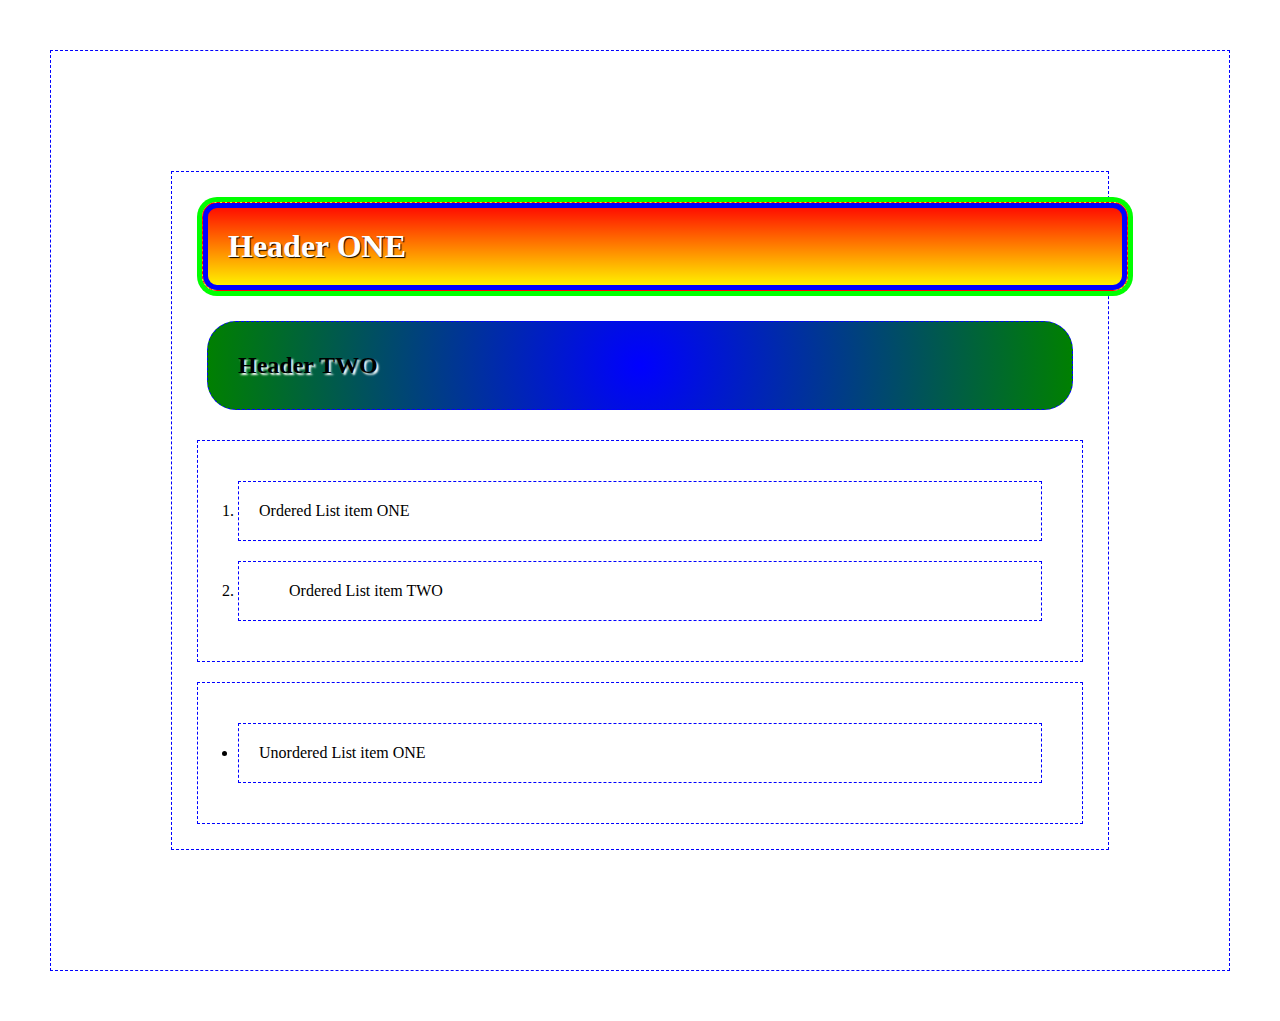
<file: index.html>
<!DOCTYPE html>
<html>
  <head>
    <link rel="stylesheet" type="text/css" href="index.css">
  </head>
  <body class="coolstuff">
    <h1>Header ONE</h1>
    <h2>Header TWO</h2>
    <ol class="lastindented">
      <li>Ordered List item ONE</li>
      <li>Ordered List item TWO</li>
    </ol>
    <ul>
      <li>Unordered List item ONE</li>
    </ul>
  </body>
</html>
</file>
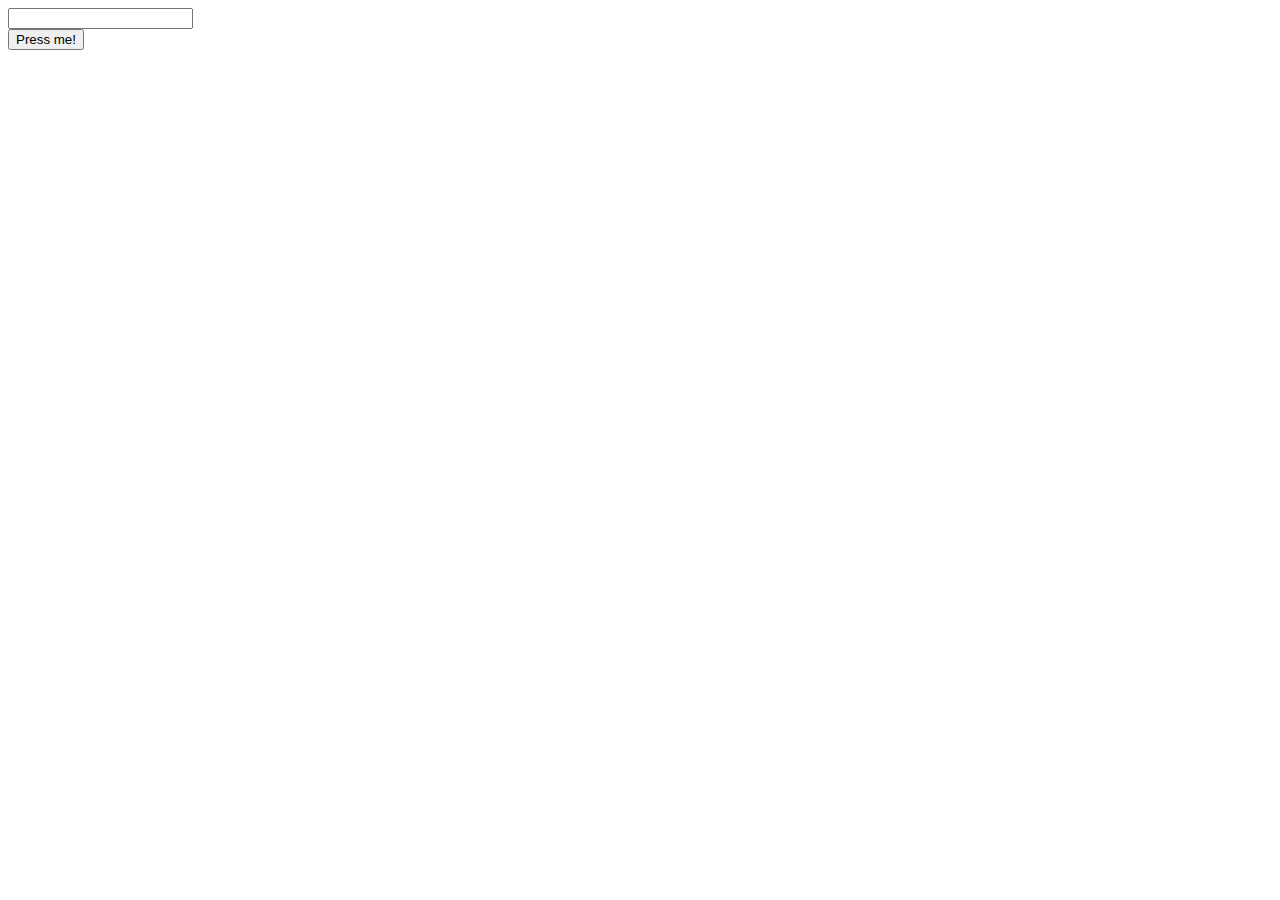
<file: calculator/index.html>
<html>
  <head>
    <title>CAL-CU-LA-TOR</title>
  </head>
  <body>
    <script type="text/javascript">
      function updateResults() {
        var results = document.getElementById("results");
        var toCalculate = document.getElementById("toCalculate").value;
        // TODO: This is a terrible security exposure, find a better way
        var result = eval(toCalculate);
        results.innerHTML = "<pre>" + toCalculate + " = " + 
          result + "</pre>" + results.innerHTML;
      }
      function handleEnter() {
        if (event.keyCode==13){
          document.getElementById('updateresults').click();
          event.returnValue=false;
          event.cancel=true;
        }
      }
    </script>
    <form id="input">
      <input type="text" id="toCalculate" onkeypress="handleEnter()"><br>
      <input type="button" id="updateresults" value="Press me!" onClick="updateResults()">
    </form>
    <div id="results"></div>
  </body>
</html>
</file>
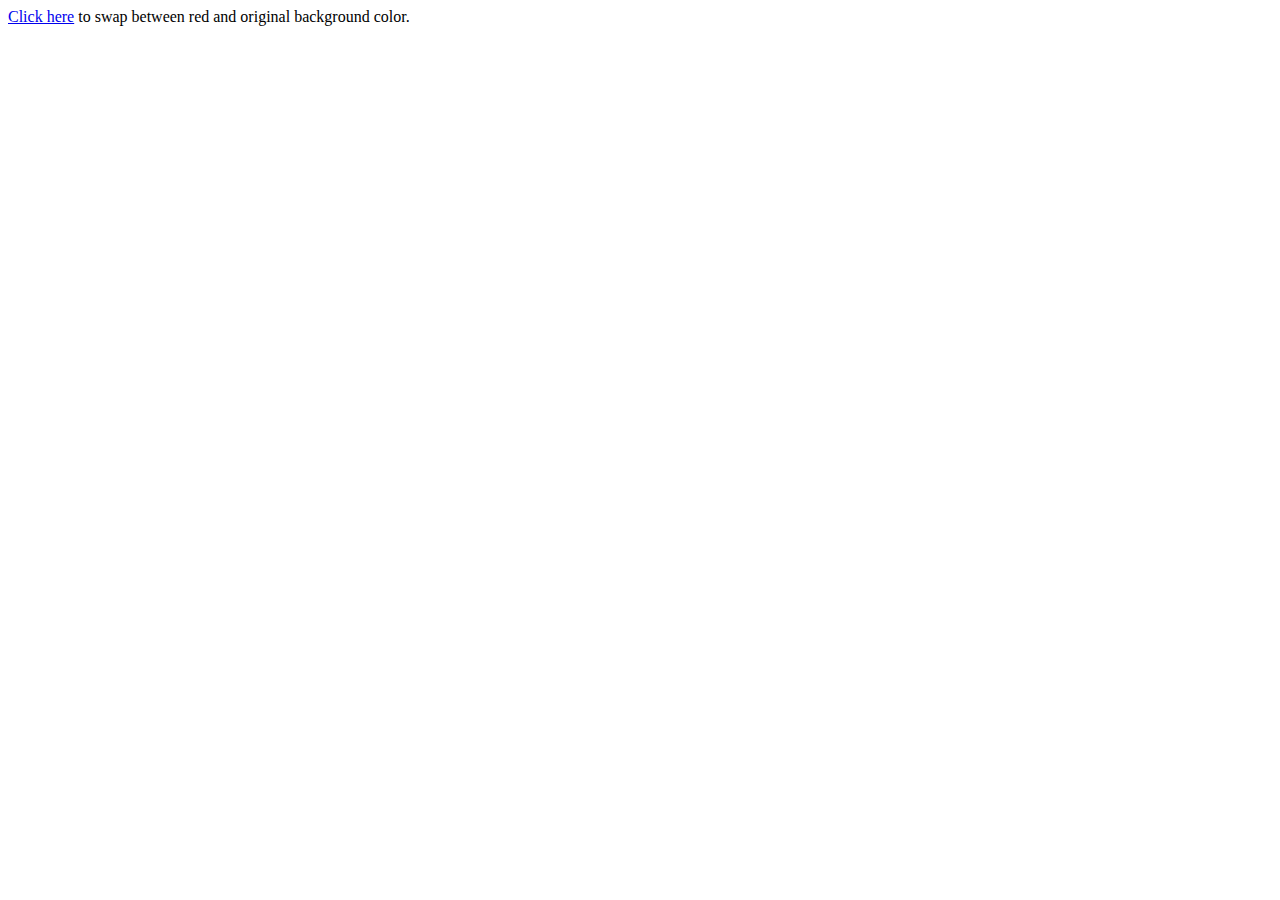
<file: colorchanger/index.html>
<html>
  <body>
    <script>
      var currentColor = document.bgColor;
      var previousColor = "";
      function swapColors() {
        if(document.bgColor == "red")
          document.bgColor = previousColor;
        else
          document.bgColor = "red";
      }
    </script>
    <p>
      <a href="#" onClick="swapColors()">Click here</a> to swap between red and
      original background color.
    </p>
  </body>
</html>
</file>
<file: index.css>
html, body, h1, h2, h3, h4, ul, ol, li, p, a {
        border: 1px dashed blue;
        margin: 1.25em;
        padding: 1.25em;
      }
      h1 {
        padding: 25px;
        border-color: red;
        margin: 25px;
        border-radius: 15px;

        box-shadow: 0 0 0 5px #0F0,
                    inset 0 0 0 5px #00F;
        text-shadow: 1px 1px 1px #000;
        color: #FFF;

        box-sizing: border-box;
        width: 100%;
        background: linear-gradient(to bottom, red, yellow);
      }
      h2 {
        border-radius: 29px;
        background: radial-gradient(circle, blue, green);
        text-shadow: 2px 2px 2px #FFF;
      }
      body {
        margin: 50px;
        padding: 5px;
      }
      ul {
        padding: 1.25em;
      }
      ol {
        padding: 1.25em;
      }
      html {
        margin: 50px;
      }
      .coolstuff {
        margin: 100px;
      }
      .lastindented li:last-child {
        padding-left: 50px;
      }
</file>
